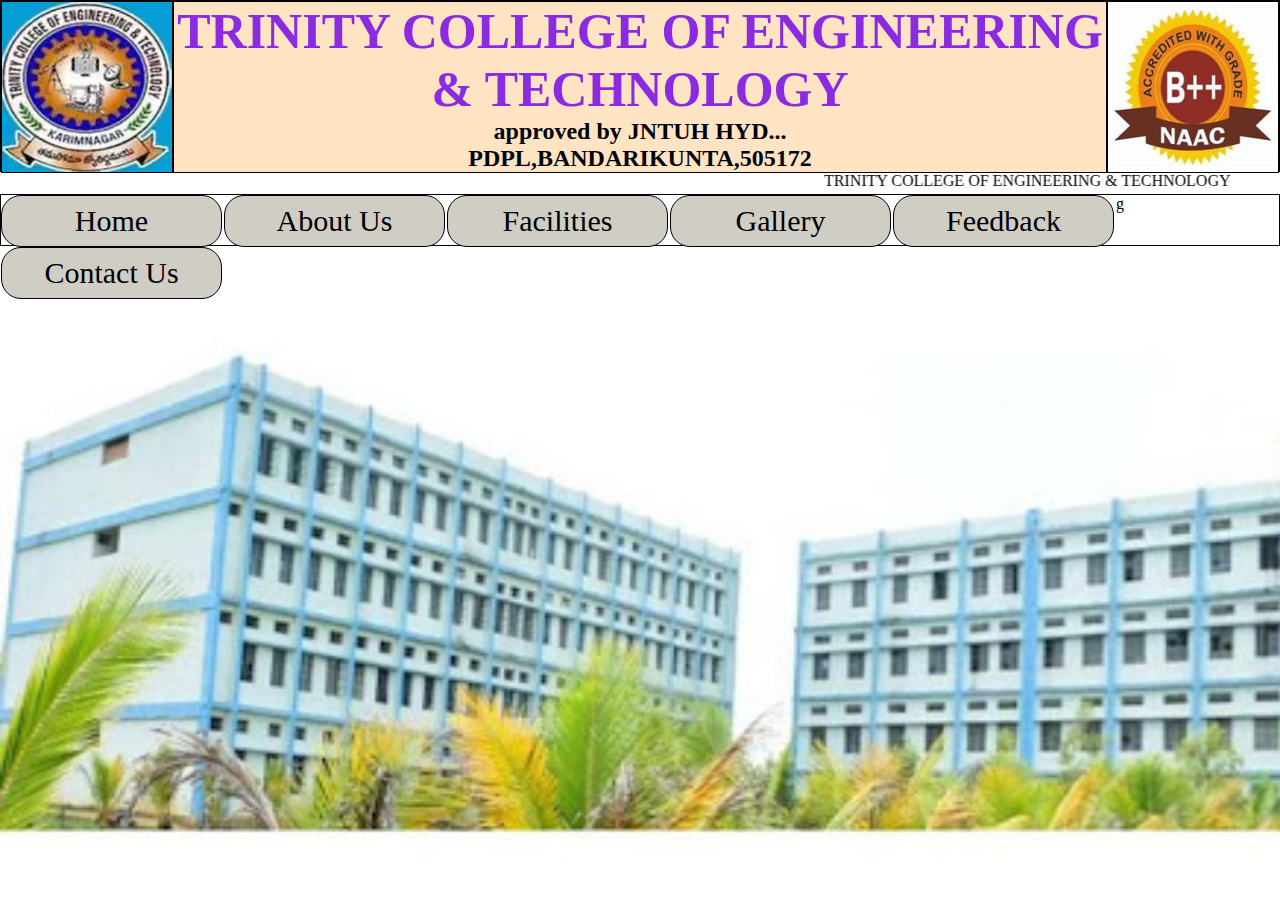
<file: index.html>
<!DOCTYPE html>
<html lang="en">
<head>
    <meta charset="UTF-8">
    <meta name="viewport" content="width=device-width, initial-scale=1.0">
    <title>TCEK Website</title>
    <link rel="stylesheet" href="style.css">
    <link rel="stylesheet" href="contact.css">
</head>
<body>
    <div class="out">
        <div id="box1">
            <img src="trinity.avif" alt="" height="170px" width="170px">
        </div>
        <div id="box2">
            <h2 id="clgname">TRINITY COLLEGE OF ENGINEERING & TECHNOLOGY</h2>
            <h2 id="text1">approved by JNTUH HYD...</h2>
            <h2 id="text1">PDPL,BANDARIKUNTA,505172</h2>
        </div>
        <div id="box3">
            <img src="naac.jpg" alt="" width="170px" height="170px">
        </div>
    </div>
    <marquee behavior="alternate" direction="scroll-">TRINITY COLLEGE OF ENGINEERING & TECHNOLOGY</marquee>
    <div id="navbox">
        <ul>
            <li> <a href="">Home</a></li>
            <li> <a href="">About Us</a></li>
            <li> <a href="">Facilities</a>
            <ul>
                <li> <a href="">seminarhall</a></li>
                <li> <a href="">library</a></li>
                <li> <a href="">computer lab</a></li>
                <li> <a href="">water</a></li>
            </ul>   
            <li> <a href="">Gallery</a></li>g
            <li> <a href="">Feedback</a></li>
            <li> <a href="contact.html">Contact Us</a></li>
    </div>
    <br>
    <div id="clg">
        <img src="trinity clg.jpg" alt="" height="600px" width="1500px">
    </div>
</body>
</html>
</file>
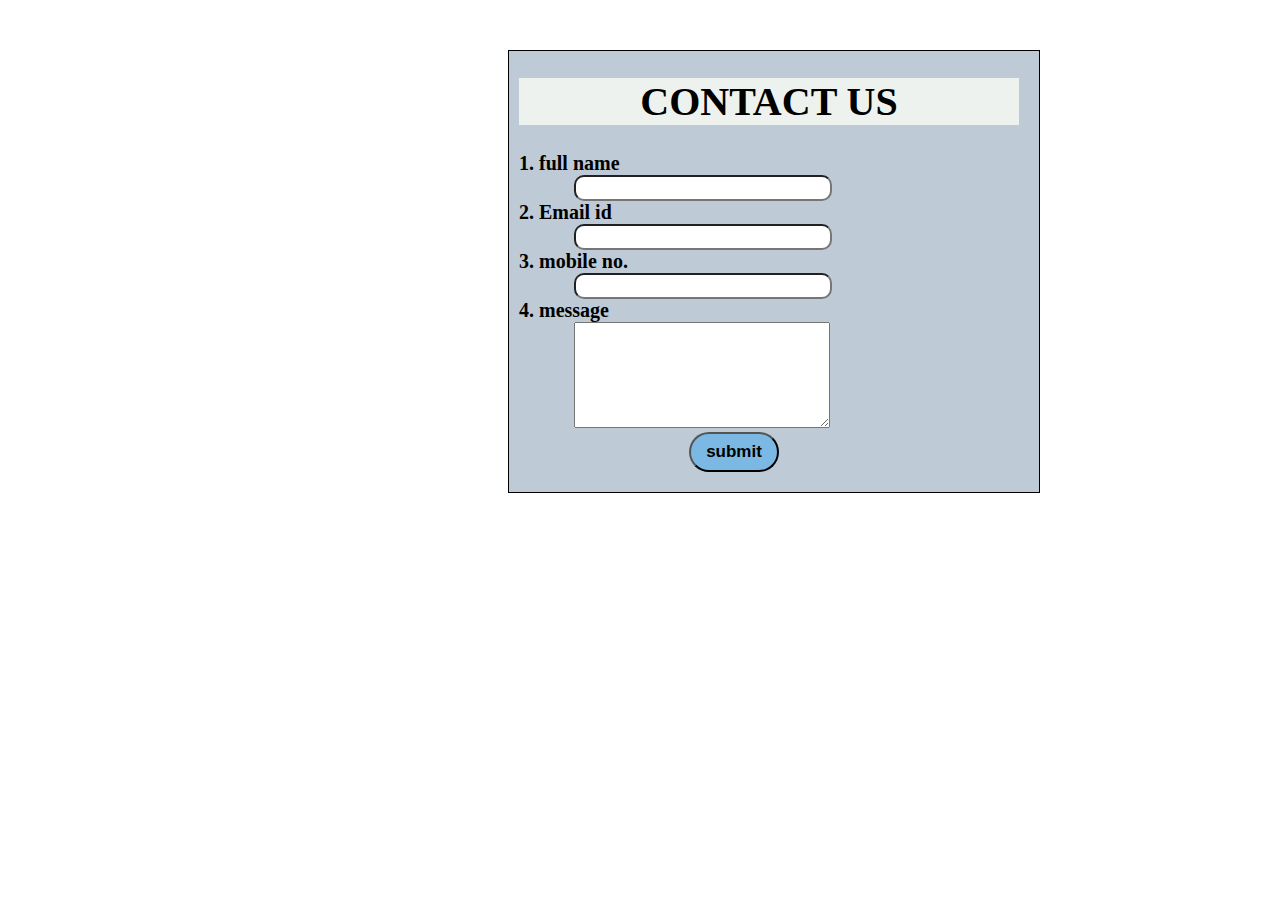
<file: contact.html>
<!DOCTYPE html>
<html lang="en">
<head>
    <meta charset="UTF-8">
    <meta name="viewport" content="width=device-width, initial-scale=1.0">
    <title>Contact us</title>
    <link rel="stylesheet" href="contact.css">
</head>
<body>
    <form action="">
        <h1>CONTACT US</h1>
        <label for="">1. full name</label><br>
        <input type="text"><br>
        <label for="">2. Email id</label><br>
        <input type="Email"><br>
        <label for="">3. mobile no.</label><br>
        <input type="tel"><br>
        <label for="">4. message</label><br>
        <textarea name="" id=""></textarea><br>
        <button>submit</button>

    </form>
</body>
</html>
</file>
<file: style.css>
*{
    margin: 0px;
    padding: 0px;
}
.out{
    border: solid 1px;
    height: 170px;
    display: flex;
}
#box1,#box2,#box3{
    border: solid 1px;
    height: 170px;
}
#box1{
    width: 170px;
}
#box2{
    width: 1100px;
    text-align: center;
    background-color: bisque;
}
#box3{
    width: 170px;
}
#clgname{
    font-size: 50px;
    color: blueviolet;
}
#text1{
    color: rgb(0, 2, 7);
}
#textscroll{
    font-size: 22px;
    color: rgb(0, 2, 20);
    font-weight: bold;
}
#navbox{
    border: solid 1px;
    height: 50px;
}
ul li{
    border: solid 1px;
    height: 50px;
    width: 219px;
    float: left;
    text-align: center;
    line-height: 50px;
    background-color: rgb(208, 205, 197);
    border-radius: 20px;
    margin-right: 2px;
    position: relative;
}
ul{
    list-style: none;
}
ul li a{
    color: black;
    font-size: 30px;
    text-decoration: none;
}
ul li ul li{
    display: none;
}
ul li:hover ul li{
    display: block;
}
ul li:hover{
    background-color: darkgoldenrod;
}
#clg{
    border: 1px;
    height: 500px;
    
}
</file>
<file: contact.css>
form{
    border: solid 1px;
    width: 500px;
    margin-left: 500px;
    padding-left: 10px;
    padding-right: 20px;
    margin-top: 50px;
    padding-bottom: 20px;
    background-color: rgb(190, 203, 214);
}
h1{
    text-align: center;
    background-color: rgba(239, 243, 239, 0.968);
    font-size: 40px;
    color: black;
}
label{
    font-size: 20PX;
    font-weight: bold;
}
input{
    height: 30px;
    width: 250px;
    height: 20px;
    margin-left: 55px;
    border-radius: 10px;
}
textarea{
    height: 100px;
    width:250px;
    margin-left: 55px;
}
button{
    height: 40px;
    width: 90px;
    border-radius: 30px;
    margin-left: 170px;
    background-color: rgba(0, 153, 255, 0.349);
    font-size: 17px;
    font-weight: bold;
}
</file>
